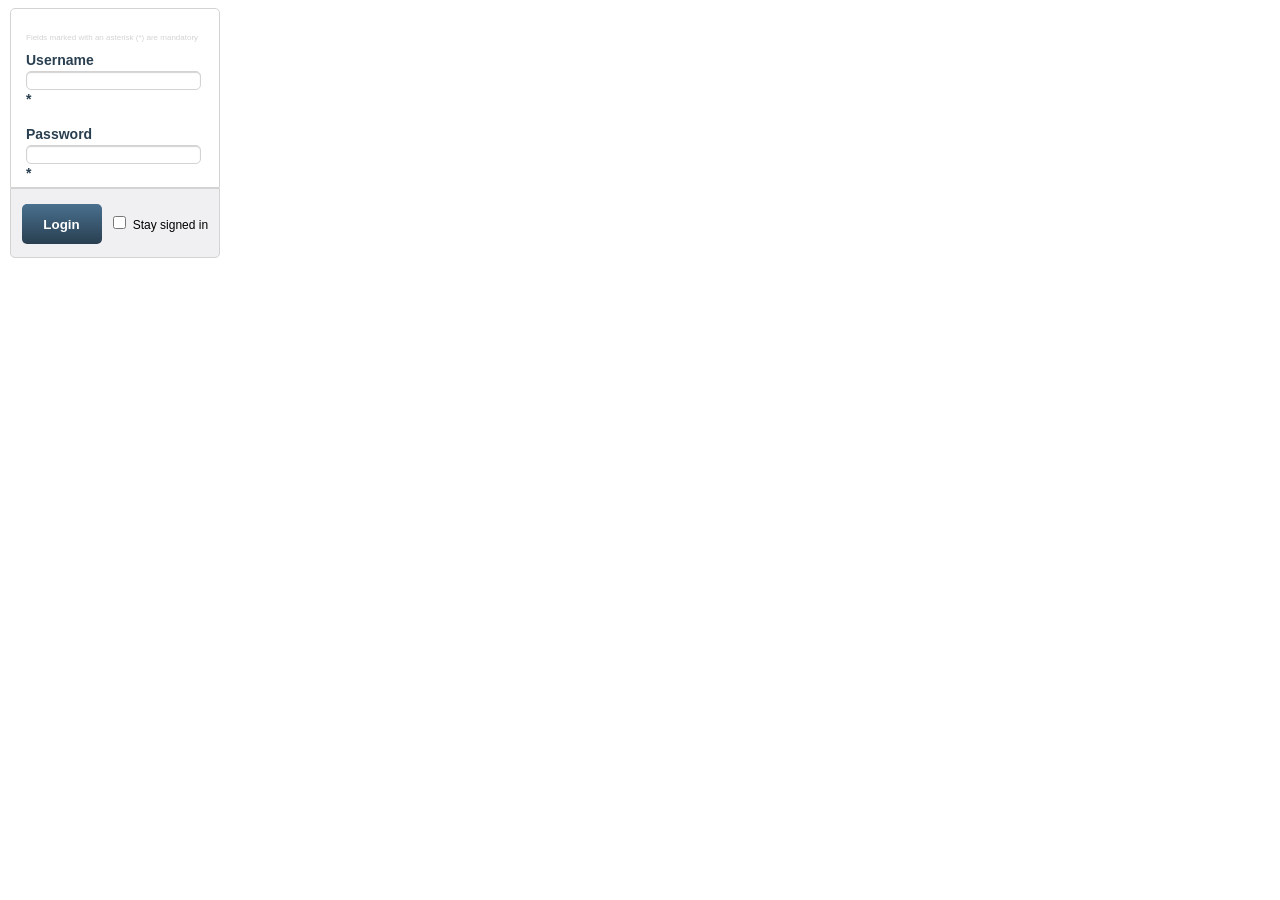
<file: forms/index.html>
<!DOCTYPE html>

<html>
	<head>
		<link rel="stylesheet" type="text/css" href="style.css">
	</head>
	<body>
		<fieldset id="top">
			<p>Fields marked with an asterisk (*) are mandatory</p>
			<label id="user-label">
				Username
				<input type="text" name="user">
				<p>*</p>
				<h3 class="errorMessage"></h3>
			</label>
			<label id="pass-label">
				Password
				<input type="password" name="pass">
				<p>*</p>
				<h3 class="errorMessage"></h3>
			</label>
		</fieldset>
		<fieldset id="bottom">
			<input type="submit" value="Login" class="button">
			<label class="check-label">
				<input type="checkbox">
				Stay signed in
			</label>
		</fieldset>
		<script type="text/javascript" src="script.js"></script>
	</body>
</html>
</file>
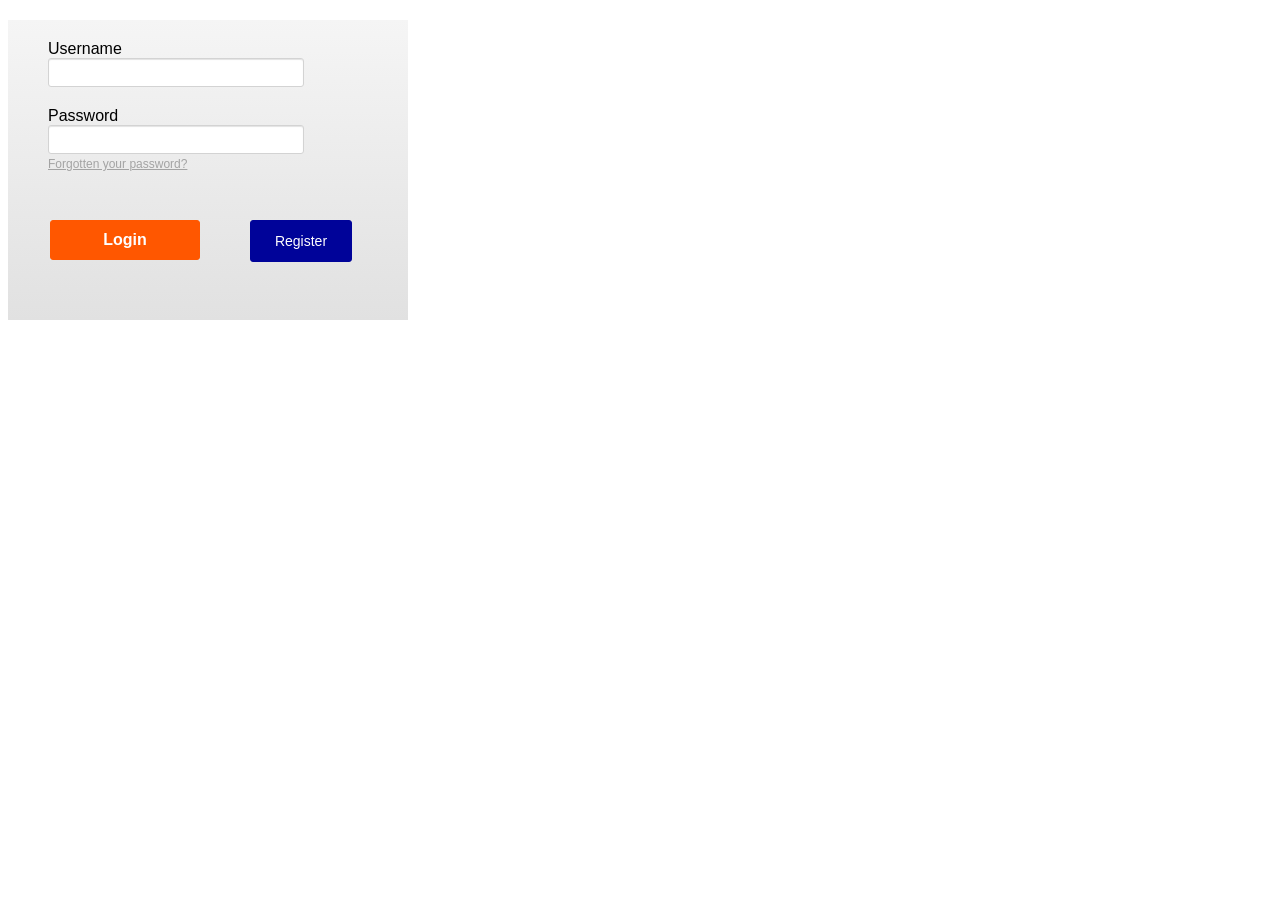
<file: loginPage/index.html>
<!DOCTYPE html>

<html>
	<head>
		<link rel="stylesheet" type="text/css" href="style.css">
	</head>
	<body>
		<form>
			<div id="input-fields">
				<label id="user-label">
					Username
					<input type="text" name="user">
				</label>
				<label id="pass-label">
					Password
					<input type="password" name="pass">
				</label>
				<a href="/reset-password"> Forgotten your password? </a>
			</div>
			<input type="submit" value="Login" class="login">
			<a href="/register" class="register-button"> Register </a>
		</form>
	</body>
</html>
</file>
<file: forms/style.css>
fieldset{
	box-sizing: border-box;
	border: 1px solid #d3d3d3;
	width: 210px;
	font: 14px/1.4 "Helvetica Neue", Helvetica, Arial, sans-serif;	
}

p{
	font-size: 8px;
	color: #d3d3d3;
}

label > p{
	display: inline;
	color: #293f50;
	font-size: inherit;
}

.errorMessage{
	font-size: 10px;
	color: red;
	margin: 0;
}

#top{
	height: 180px;
	border-top-left-radius: 5px;
	border-top-right-radius: 5px;
	padding: 15px 15px 0 15px;
}

#top label{
	display: inline-block;
	color: #293f50;
	font-weight: bold;
	margin-bottom: 15px;
}

#top input{
	border: 1px solid #d3d3d3;
	border-radius: 5px;
	box-shadow: inset 0 1px 1px #d3d3d3;
}

#bottom{
	height: 70px;
	border-bottom-left-radius: 5px;
	border-bottom-right-radius: 5px;
	background: #f0f0f2;
	padding-top: 15px;
}

#bottom > label {
	font-size: 12px;
}

#bottom .button{
	background: linear-gradient(#49708f, #293f50);
	color: #fff;
	border: 0;
	border-radius: 5px;
	font-weight: bold;
	height: 40px;
	width: 80px;
	margin-right: 4px;
	cursor: pointer;
}
</file>
<file: loginPage/style.css>
body{
	box-sizing: border-box;
	font-family: "Helvetica Neue", Helvetica, Arial, serif;	
}

form{
	width: 400px;
	height: 300px;
	background: linear-gradient(#f5f5f5, #e1e1e1);
}

label{
	display: block;
	color: #000;
	margin-top: 20px;
	margin-right: 40px;
}

label > input{
	display: block;
	
	width: 250px;
	height: 25px;
	
	border: 1px solid #d3d3d3;
	border-radius: 3px;
	box-shadow: inset 0 1px 1px #e3e3e3;
}

#input-fields > a{
	font-size: 12px;
	color: #a3a3a3;
}

#input-fields{
	position: relative;
	top: 20px;
	left: 40px;
}

.login{
	position: absolute;
	top: 220px;
	left: 50px;
	
	width: 150px;
	height: 40px;
	
	border: 1px solid #FF5700;
	border-radius: 3px;
	color: #fff;
	background-color: #FF5700;
	font-weight: bold;
	font-size: 16px;
}

.login:hover{
	cursor: pointer;
}

.register-button{
	display: inline-block;
	position: absolute;
	top: 220px;
	left: 250px;
	
	height: 40px;
	width: 100px;
	
	border: 1px solid #000399;
	border-radius: 3px;
	text-decoration: none;
	text-align: center;
	font-size: 14px;
	
	line-height: 40px;
	color: #fff;
	background-color: #000399;
}
</file>
